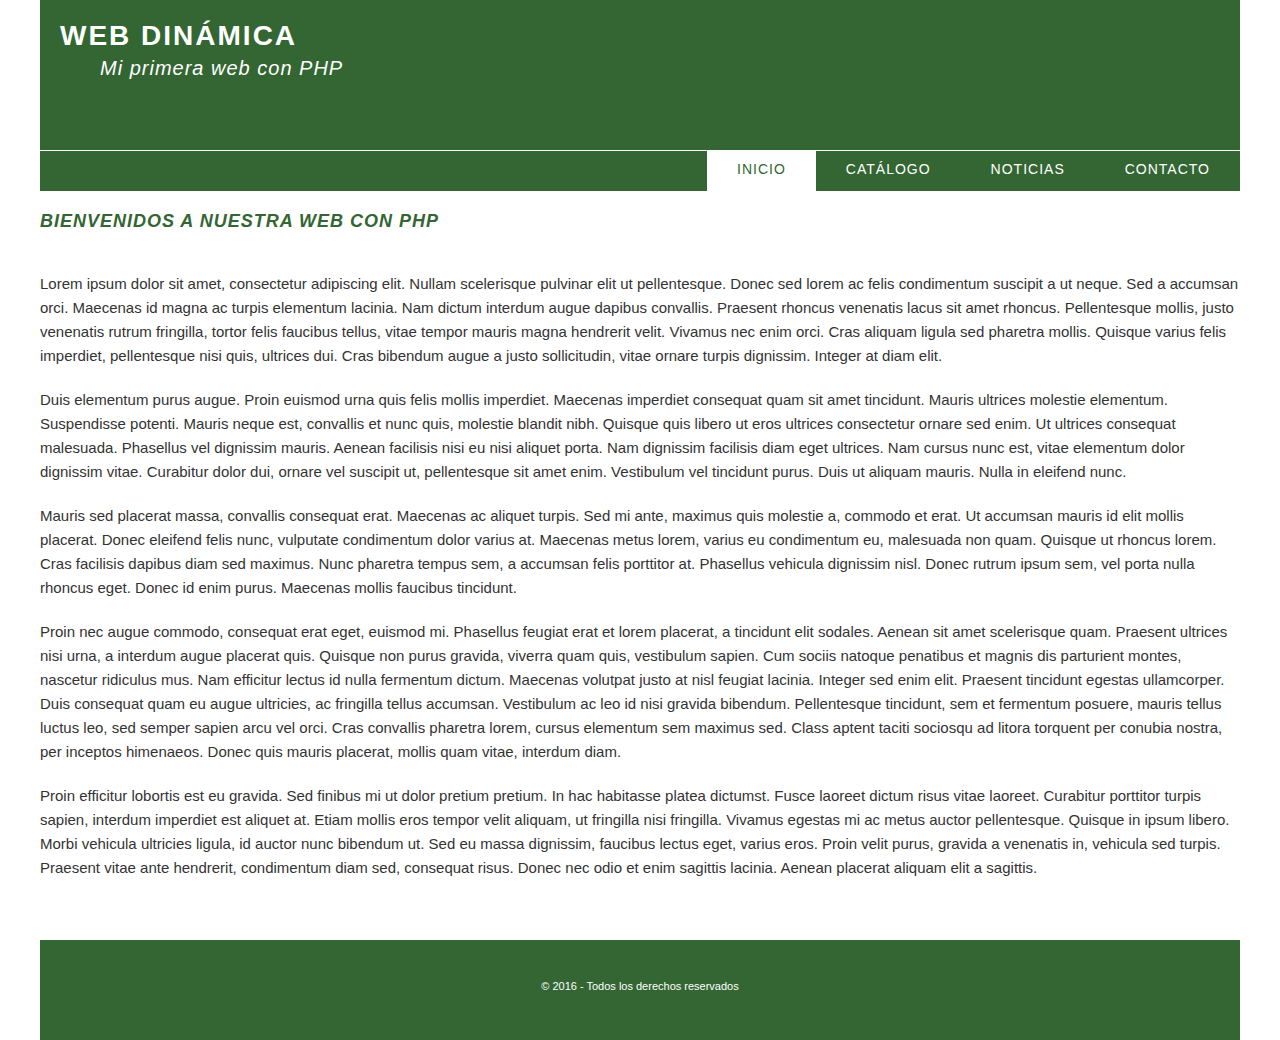
<file: web/01-Basica/index.html>
<!DOCTYPE html>
<html>

<head>
	
	<title>Web con PHP</title>
	<meta charset="utf-8" />
	
	<link type="text/css" rel="stylesheet" href="css/reset.css" />
	<link type="text/css" rel="stylesheet" href="css/global.css" />
	<link type="text/css" rel="stylesheet" href="css/nav.css" />
	<link type="text/css" rel="stylesheet" href="css/contents.css" />
	
</head>

<body>

<div id="wrap">
	
	<div id="container">
		
		<header id="header">
			
			<h1>WEB DINÁMICA</h1>
			<h2>Mi primera web con PHP</h2>
			
		</header>
		
		<nav id="nav">
			
			<ul>
				
				<li>
					<a href="index.html" class="actual">INICIO</a>
				</li>
				
				<li>
					<a href="catalogo.html">CATÁLOGO</a>
				</li>
				
				<li>
					<a href="noticias.html">NOTICIAS</a>
				</li>
				
				<li>
					<a href="contacto.html">CONTACTO</a>
				</li>
				
			</ul>
			
		</nav>
		
		<section id="contents">
			
			<h3>BIENVENIDOS A NUESTRA WEB CON PHP</h3>
			
			<p>
			Lorem ipsum dolor sit amet, consectetur adipiscing elit. Nullam scelerisque pulvinar elit ut pellentesque. Donec sed lorem ac felis condimentum suscipit a ut neque. Sed a accumsan orci. Maecenas id magna ac turpis elementum lacinia. Nam dictum interdum augue dapibus convallis. Praesent rhoncus venenatis lacus sit amet rhoncus. Pellentesque mollis, justo venenatis rutrum fringilla, tortor felis faucibus tellus, vitae tempor mauris magna hendrerit velit. Vivamus nec enim orci. Cras aliquam ligula sed pharetra mollis. Quisque varius felis imperdiet, pellentesque nisi quis, ultrices dui. Cras bibendum augue a justo sollicitudin, vitae ornare turpis dignissim. Integer at diam elit.
			</p>
			<p>
			Duis elementum purus augue. Proin euismod urna quis felis mollis imperdiet. Maecenas imperdiet consequat quam sit amet tincidunt. Mauris ultrices molestie elementum. Suspendisse potenti. Mauris neque est, convallis et nunc quis, molestie blandit nibh. Quisque quis libero ut eros ultrices consectetur ornare sed enim. Ut ultrices consequat malesuada. Phasellus vel dignissim mauris. Aenean facilisis nisi eu nisi aliquet porta. Nam dignissim facilisis diam eget ultrices. Nam cursus nunc est, vitae elementum dolor dignissim vitae. Curabitur dolor dui, ornare vel suscipit ut, pellentesque sit amet enim. Vestibulum vel tincidunt purus. Duis ut aliquam mauris. Nulla in eleifend nunc.
			</p>
			<p>
			Mauris sed placerat massa, convallis consequat erat. Maecenas ac aliquet turpis. Sed mi ante, maximus quis molestie a, commodo et erat. Ut accumsan mauris id elit mollis placerat. Donec eleifend felis nunc, vulputate condimentum dolor varius at. Maecenas metus lorem, varius eu condimentum eu, malesuada non quam. Quisque ut rhoncus lorem. Cras facilisis dapibus diam sed maximus. Nunc pharetra tempus sem, a accumsan felis porttitor at. Phasellus vehicula dignissim nisl. Donec rutrum ipsum sem, vel porta nulla rhoncus eget. Donec id enim purus. Maecenas mollis faucibus tincidunt.
			</p>
			<p>
			Proin nec augue commodo, consequat erat eget, euismod mi. Phasellus feugiat erat et lorem placerat, a tincidunt elit sodales. Aenean sit amet scelerisque quam. Praesent ultrices nisi urna, a interdum augue placerat quis. Quisque non purus gravida, viverra quam quis, vestibulum sapien. Cum sociis natoque penatibus et magnis dis parturient montes, nascetur ridiculus mus. Nam efficitur lectus id nulla fermentum dictum. Maecenas volutpat justo at nisl feugiat lacinia. Integer sed enim elit. Praesent tincidunt egestas ullamcorper. Duis consequat quam eu augue ultricies, ac fringilla tellus accumsan. Vestibulum ac leo id nisi gravida bibendum. Pellentesque tincidunt, sem et fermentum posuere, mauris tellus luctus leo, sed semper sapien arcu vel orci. Cras convallis pharetra lorem, cursus elementum sem maximus sed. Class aptent taciti sociosqu ad litora torquent per conubia nostra, per inceptos himenaeos. Donec quis mauris placerat, mollis quam vitae, interdum diam.
			</p>
			<p>
			Proin efficitur lobortis est eu gravida. Sed finibus mi ut dolor pretium pretium. In hac habitasse platea dictumst. Fusce laoreet dictum risus vitae laoreet. Curabitur porttitor turpis sapien, interdum imperdiet est aliquet at. Etiam mollis eros tempor velit aliquam, ut fringilla nisi fringilla. Vivamus egestas mi ac metus auctor pellentesque. Quisque in ipsum libero. Morbi vehicula ultricies ligula, id auctor nunc bibendum ut. Sed eu massa dignissim, faucibus lectus eget, varius eros. Proin velit purus, gravida a venenatis in, vehicula sed turpis. Praesent vitae ante hendrerit, condimentum diam sed, consequat risus. Donec nec odio et enim sagittis lacinia. Aenean placerat aliquam elit a sagittis.
			</p>
			
		</section>
		
		<footer id="footer">
			
			<p>&copy; 2016 - Todos los derechos reservados</p>
			
		</footer>
		
	</div>
	
</div>

</body>

</html>
</file>
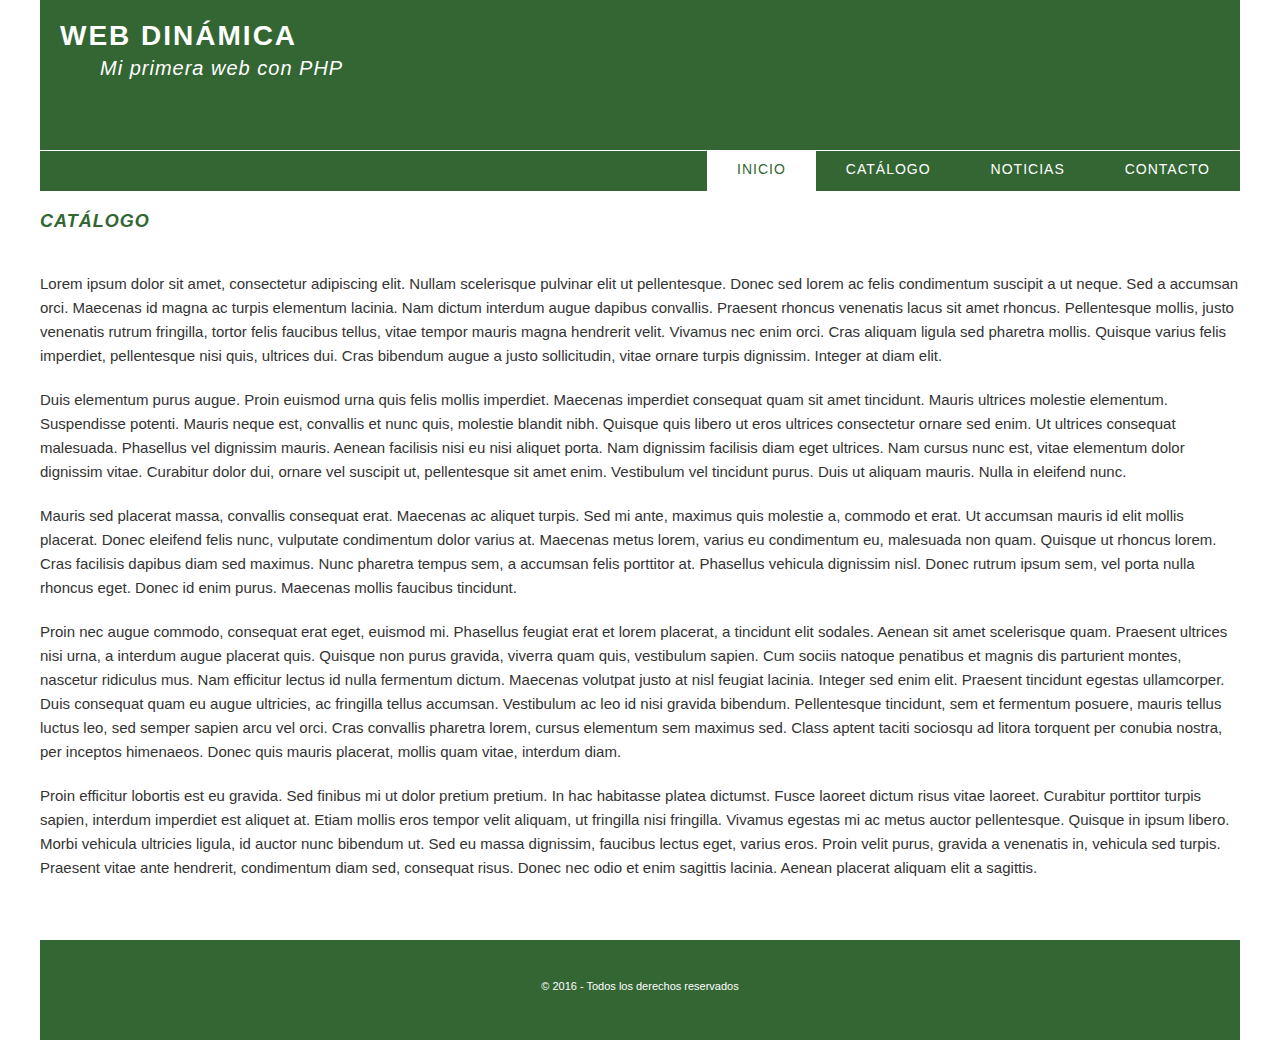
<file: web/01-Basica/catalogo.html>
<!DOCTYPE html>
<html>

<head>
	
	<title>Web con PHP</title>
	<meta charset="utf-8" />
	
	<link type="text/css" rel="stylesheet" href="css/reset.css" />
	<link type="text/css" rel="stylesheet" href="css/global.css" />
	<link type="text/css" rel="stylesheet" href="css/nav.css" />
	<link type="text/css" rel="stylesheet" href="css/contents.css" />
	
</head>

<body>

<div id="wrap">
	
	<div id="container">
		
		<header id="header">
			
			<h1>WEB DINÁMICA</h1>
			<h2>Mi primera web con PHP</h2>
			
		</header>
		
		<nav id="nav">
			
			<ul>
				
				<li>
					<a href="index.html" class="actual">INICIO</a>
				</li>
				
				<li>
					<a href="catalogo.html">CATÁLOGO</a>
				</li>
				
				<li>
					<a href="noticias.html">NOTICIAS</a>
				</li>
				
				<li>
					<a href="contacto.html">CONTACTO</a>
				</li>
				
			</ul>
			
		</nav>
		
		<section id="contents">
			
			<h3>CATÁLOGO</h3>
			
			<p>
			Lorem ipsum dolor sit amet, consectetur adipiscing elit. Nullam scelerisque pulvinar elit ut pellentesque. Donec sed lorem ac felis condimentum suscipit a ut neque. Sed a accumsan orci. Maecenas id magna ac turpis elementum lacinia. Nam dictum interdum augue dapibus convallis. Praesent rhoncus venenatis lacus sit amet rhoncus. Pellentesque mollis, justo venenatis rutrum fringilla, tortor felis faucibus tellus, vitae tempor mauris magna hendrerit velit. Vivamus nec enim orci. Cras aliquam ligula sed pharetra mollis. Quisque varius felis imperdiet, pellentesque nisi quis, ultrices dui. Cras bibendum augue a justo sollicitudin, vitae ornare turpis dignissim. Integer at diam elit.
			</p>
			<p>
			Duis elementum purus augue. Proin euismod urna quis felis mollis imperdiet. Maecenas imperdiet consequat quam sit amet tincidunt. Mauris ultrices molestie elementum. Suspendisse potenti. Mauris neque est, convallis et nunc quis, molestie blandit nibh. Quisque quis libero ut eros ultrices consectetur ornare sed enim. Ut ultrices consequat malesuada. Phasellus vel dignissim mauris. Aenean facilisis nisi eu nisi aliquet porta. Nam dignissim facilisis diam eget ultrices. Nam cursus nunc est, vitae elementum dolor dignissim vitae. Curabitur dolor dui, ornare vel suscipit ut, pellentesque sit amet enim. Vestibulum vel tincidunt purus. Duis ut aliquam mauris. Nulla in eleifend nunc.
			</p>
			<p>
			Mauris sed placerat massa, convallis consequat erat. Maecenas ac aliquet turpis. Sed mi ante, maximus quis molestie a, commodo et erat. Ut accumsan mauris id elit mollis placerat. Donec eleifend felis nunc, vulputate condimentum dolor varius at. Maecenas metus lorem, varius eu condimentum eu, malesuada non quam. Quisque ut rhoncus lorem. Cras facilisis dapibus diam sed maximus. Nunc pharetra tempus sem, a accumsan felis porttitor at. Phasellus vehicula dignissim nisl. Donec rutrum ipsum sem, vel porta nulla rhoncus eget. Donec id enim purus. Maecenas mollis faucibus tincidunt.
			</p>
			<p>
			Proin nec augue commodo, consequat erat eget, euismod mi. Phasellus feugiat erat et lorem placerat, a tincidunt elit sodales. Aenean sit amet scelerisque quam. Praesent ultrices nisi urna, a interdum augue placerat quis. Quisque non purus gravida, viverra quam quis, vestibulum sapien. Cum sociis natoque penatibus et magnis dis parturient montes, nascetur ridiculus mus. Nam efficitur lectus id nulla fermentum dictum. Maecenas volutpat justo at nisl feugiat lacinia. Integer sed enim elit. Praesent tincidunt egestas ullamcorper. Duis consequat quam eu augue ultricies, ac fringilla tellus accumsan. Vestibulum ac leo id nisi gravida bibendum. Pellentesque tincidunt, sem et fermentum posuere, mauris tellus luctus leo, sed semper sapien arcu vel orci. Cras convallis pharetra lorem, cursus elementum sem maximus sed. Class aptent taciti sociosqu ad litora torquent per conubia nostra, per inceptos himenaeos. Donec quis mauris placerat, mollis quam vitae, interdum diam.
			</p>
			<p>
			Proin efficitur lobortis est eu gravida. Sed finibus mi ut dolor pretium pretium. In hac habitasse platea dictumst. Fusce laoreet dictum risus vitae laoreet. Curabitur porttitor turpis sapien, interdum imperdiet est aliquet at. Etiam mollis eros tempor velit aliquam, ut fringilla nisi fringilla. Vivamus egestas mi ac metus auctor pellentesque. Quisque in ipsum libero. Morbi vehicula ultricies ligula, id auctor nunc bibendum ut. Sed eu massa dignissim, faucibus lectus eget, varius eros. Proin velit purus, gravida a venenatis in, vehicula sed turpis. Praesent vitae ante hendrerit, condimentum diam sed, consequat risus. Donec nec odio et enim sagittis lacinia. Aenean placerat aliquam elit a sagittis.
			</p>
			
		</section>
		
		<footer id="footer">
			
			<p>&copy; 2016 - Todos los derechos reservados</p>
			
		</footer>
		
	</div>
	
</div>

</body>

</html>
</file>
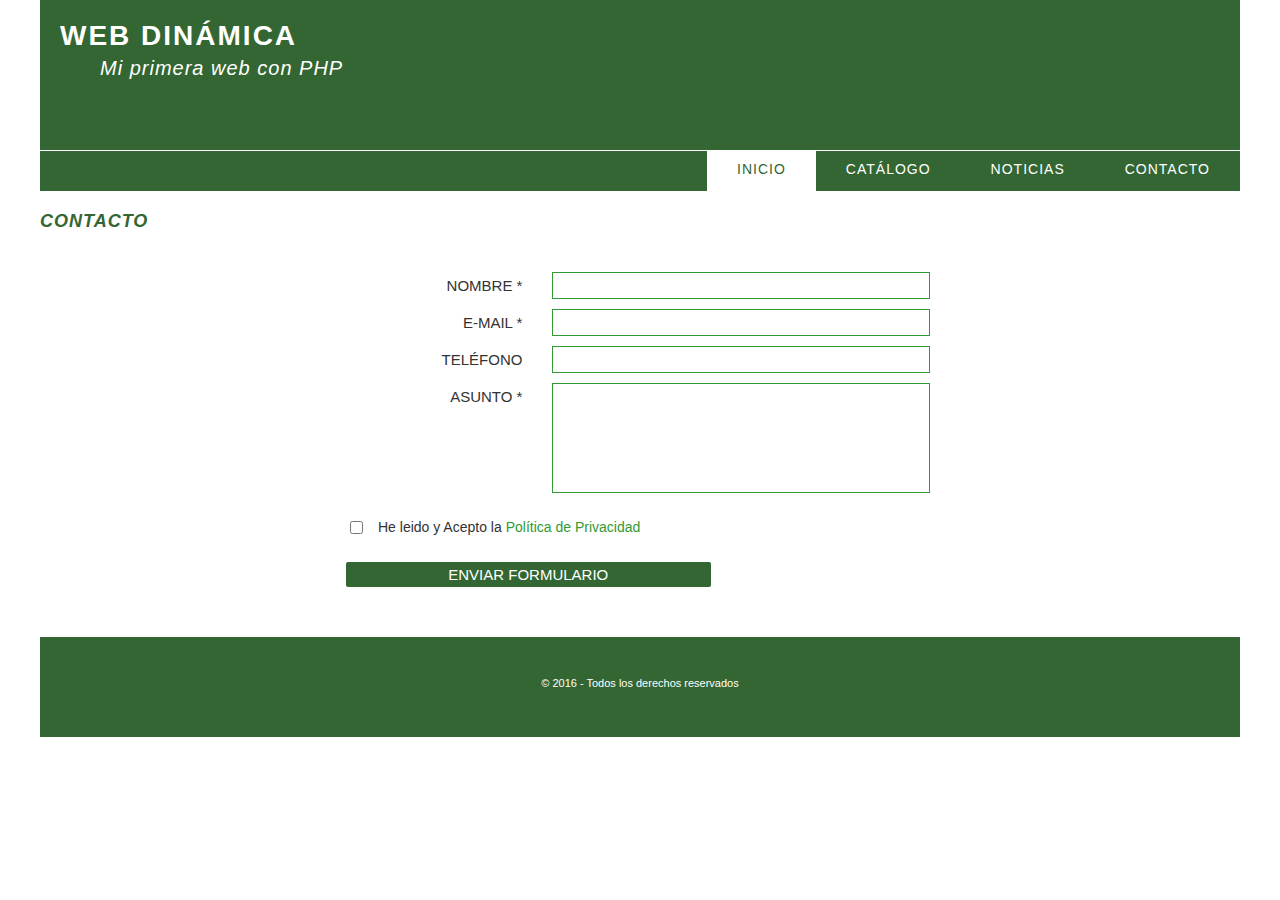
<file: web/01-Basica/contacto.html>
<!DOCTYPE html>
<html>

<head>
	
	<title>Web con PHP</title>
	<meta charset="utf-8" />
	
	<link type="text/css" rel="stylesheet" href="css/reset.css" />
	<link type="text/css" rel="stylesheet" href="css/global.css" />
	<link type="text/css" rel="stylesheet" href="css/nav.css" />
	<link type="text/css" rel="stylesheet" href="css/contents.css" />
	
</head>

<body>

<div id="wrap">
	
	<div id="container">
		
		<header id="header">
			
			<h1>WEB DINÁMICA</h1>
			<h2>Mi primera web con PHP</h2>
			
		</header>
		
		<nav id="nav">
			
			<ul>
				
				<li>
					<a href="index.html" class="actual">INICIO</a>
				</li>
				
				<li>
					<a href="catalogo.html">CATÁLOGO</a>
				</li>
				
				<li>
					<a href="noticias.html">NOTICIAS</a>
				</li>
				
				<li>
					<a href="contacto.html">CONTACTO</a>
				</li>
				
			</ul>
			
		</nav>
		
		<section id="contents">
			
			<h3>CONTACTO</h3>
			
			<section id="contact-form">
				
				<form>
					
					<ul>
						
						<li>
							<label for="name">NOMBRE *</label>
							<input type="text" name="name" id="name" maxlength="50" />
						</li>
						
						<li>
							<label for="email">E-MAIL *</label>
							<input type="text" name="email" id="email" maxlength="40" />
						</li>
						
						<li>
							<label for="telefono">TELÉFONO</label>
							<input type="text" name="telefono" id="telefono" maxlength="15" />
						</li>
						
						<li>
							<label for="asunto">ASUNTO *</label>
							<textarea name="asunto" id="asunto" cols="40" rows="8"></textarea>
						</li>
						
						<li class="priv-li">
							<input type="checkbox" name="privacidad" id="privacidad" value="1" />
							<label for="privacidad">He leido y Acepto la <a href="#" title="Ver Política de Privacidad">Política de Privacidad</a></label>
						</li>
						
						<li>
							<input type="submit" value="ENVIAR FORMULARIO" />
						</li>
						
					</ul>
					
				</form>
				
			</section>
			
		</section>
		
		<footer id="footer">
			
			<p>&copy; 2016 - Todos los derechos reservados</p>
			
		</footer>
		
	</div>
	
</div>

</body>

</html>
</file>
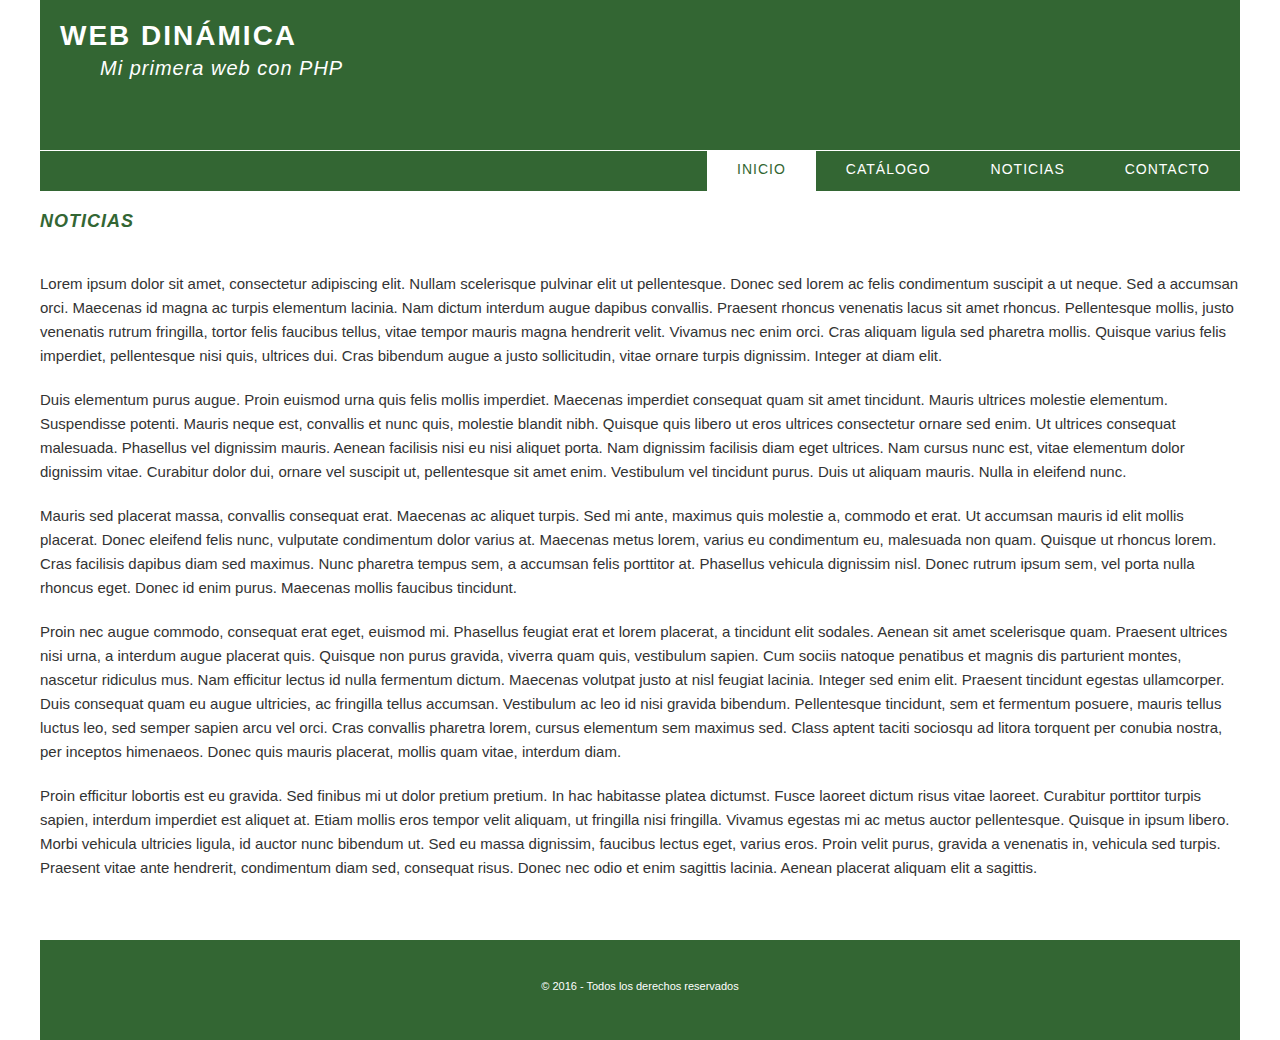
<file: web/01-Basica/noticias.html>
<!DOCTYPE html>
<html>

<head>
	
	<title>Web con PHP</title>
	<meta charset="utf-8" />
	
	<link type="text/css" rel="stylesheet" href="css/reset.css" />
	<link type="text/css" rel="stylesheet" href="css/global.css" />
	<link type="text/css" rel="stylesheet" href="css/nav.css" />
	<link type="text/css" rel="stylesheet" href="css/contents.css" />
	
</head>

<body>

<div id="wrap">
	
	<div id="container">
		
		<header id="header">
			
			<h1>WEB DINÁMICA</h1>
			<h2>Mi primera web con PHP</h2>
			
		</header>
		
		<nav id="nav">
			
			<ul>
				
				<li>
					<a href="index.html" class="actual">INICIO</a>
				</li>
				
				<li>
					<a href="catalogo.html">CATÁLOGO</a>
				</li>
				
				<li>
					<a href="noticias.html">NOTICIAS</a>
				</li>
				
				<li>
					<a href="contacto.html">CONTACTO</a>
				</li>
				
			</ul>
			
		</nav>
		
		<section id="contents">
			
			<h3>NOTICIAS</h3>
			
			<p>
			Lorem ipsum dolor sit amet, consectetur adipiscing elit. Nullam scelerisque pulvinar elit ut pellentesque. Donec sed lorem ac felis condimentum suscipit a ut neque. Sed a accumsan orci. Maecenas id magna ac turpis elementum lacinia. Nam dictum interdum augue dapibus convallis. Praesent rhoncus venenatis lacus sit amet rhoncus. Pellentesque mollis, justo venenatis rutrum fringilla, tortor felis faucibus tellus, vitae tempor mauris magna hendrerit velit. Vivamus nec enim orci. Cras aliquam ligula sed pharetra mollis. Quisque varius felis imperdiet, pellentesque nisi quis, ultrices dui. Cras bibendum augue a justo sollicitudin, vitae ornare turpis dignissim. Integer at diam elit.
			</p>
			<p>
			Duis elementum purus augue. Proin euismod urna quis felis mollis imperdiet. Maecenas imperdiet consequat quam sit amet tincidunt. Mauris ultrices molestie elementum. Suspendisse potenti. Mauris neque est, convallis et nunc quis, molestie blandit nibh. Quisque quis libero ut eros ultrices consectetur ornare sed enim. Ut ultrices consequat malesuada. Phasellus vel dignissim mauris. Aenean facilisis nisi eu nisi aliquet porta. Nam dignissim facilisis diam eget ultrices. Nam cursus nunc est, vitae elementum dolor dignissim vitae. Curabitur dolor dui, ornare vel suscipit ut, pellentesque sit amet enim. Vestibulum vel tincidunt purus. Duis ut aliquam mauris. Nulla in eleifend nunc.
			</p>
			<p>
			Mauris sed placerat massa, convallis consequat erat. Maecenas ac aliquet turpis. Sed mi ante, maximus quis molestie a, commodo et erat. Ut accumsan mauris id elit mollis placerat. Donec eleifend felis nunc, vulputate condimentum dolor varius at. Maecenas metus lorem, varius eu condimentum eu, malesuada non quam. Quisque ut rhoncus lorem. Cras facilisis dapibus diam sed maximus. Nunc pharetra tempus sem, a accumsan felis porttitor at. Phasellus vehicula dignissim nisl. Donec rutrum ipsum sem, vel porta nulla rhoncus eget. Donec id enim purus. Maecenas mollis faucibus tincidunt.
			</p>
			<p>
			Proin nec augue commodo, consequat erat eget, euismod mi. Phasellus feugiat erat et lorem placerat, a tincidunt elit sodales. Aenean sit amet scelerisque quam. Praesent ultrices nisi urna, a interdum augue placerat quis. Quisque non purus gravida, viverra quam quis, vestibulum sapien. Cum sociis natoque penatibus et magnis dis parturient montes, nascetur ridiculus mus. Nam efficitur lectus id nulla fermentum dictum. Maecenas volutpat justo at nisl feugiat lacinia. Integer sed enim elit. Praesent tincidunt egestas ullamcorper. Duis consequat quam eu augue ultricies, ac fringilla tellus accumsan. Vestibulum ac leo id nisi gravida bibendum. Pellentesque tincidunt, sem et fermentum posuere, mauris tellus luctus leo, sed semper sapien arcu vel orci. Cras convallis pharetra lorem, cursus elementum sem maximus sed. Class aptent taciti sociosqu ad litora torquent per conubia nostra, per inceptos himenaeos. Donec quis mauris placerat, mollis quam vitae, interdum diam.
			</p>
			<p>
			Proin efficitur lobortis est eu gravida. Sed finibus mi ut dolor pretium pretium. In hac habitasse platea dictumst. Fusce laoreet dictum risus vitae laoreet. Curabitur porttitor turpis sapien, interdum imperdiet est aliquet at. Etiam mollis eros tempor velit aliquam, ut fringilla nisi fringilla. Vivamus egestas mi ac metus auctor pellentesque. Quisque in ipsum libero. Morbi vehicula ultricies ligula, id auctor nunc bibendum ut. Sed eu massa dignissim, faucibus lectus eget, varius eros. Proin velit purus, gravida a venenatis in, vehicula sed turpis. Praesent vitae ante hendrerit, condimentum diam sed, consequat risus. Donec nec odio et enim sagittis lacinia. Aenean placerat aliquam elit a sagittis.
			</p>
			
		</section>
		
		<footer id="footer">
			
			<p>&copy; 2016 - Todos los derechos reservados</p>
			
		</footer>
		
	</div>
	
</div>

</body>

</html>
</file>
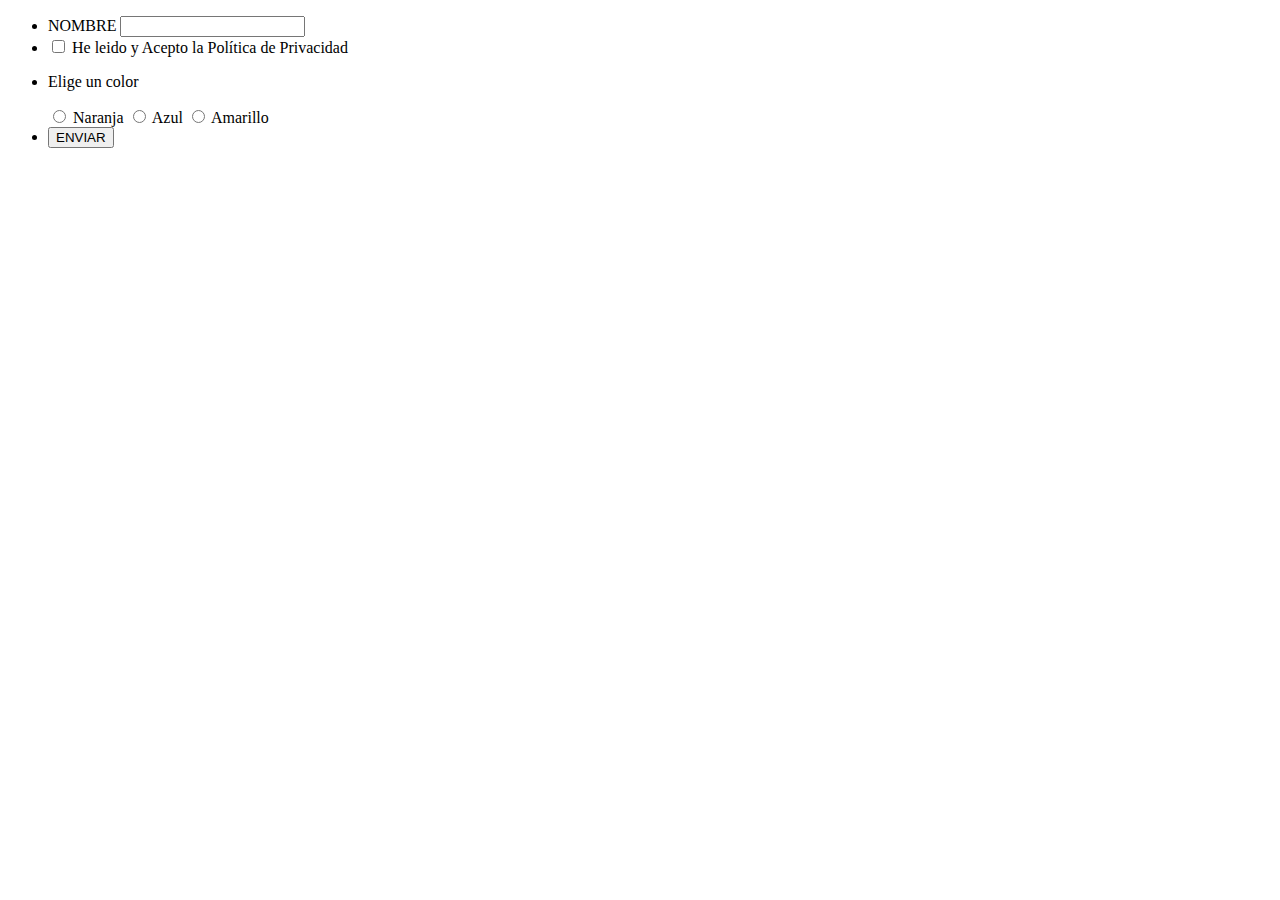
<file: php/GET/03-Get-Formulario/formulario.html>
<!DOCTYPE html>
<html>
	
	<head>
		
		<title>Formulario GET</title>
		
		<meta charset="utf-8" />
		
	</head>
	
	<body>
		
		<form action="get.php?apellidos=Garcia" method="get">
			
			<ul>
			
				<li>
					<label for="id_nombre">NOMBRE</label>
					<input type="text" name="nombre" id="id_nombre" maxlength="30" />
				</li>
				
				<li>
					<input type="checkbox" name="privacidad" id="id_privacidad" value="1" />
					<label for="id_privacidad">He leido y Acepto la Política de Privacidad</label>
				</li>
				
				<li>
					<p>Elige un color</p>
					<input type="radio" name="color" id="naranja" value="naranja" />
					<label for="naranja">Naranja</label>
					<input type="radio" name="color" id="azul" value="azul" />
					<label for="azul">Azul</label>
					<input type="radio" name="color" id="amarillo" value="amarillo" />
					<label for="amarillo">Amarillo</label>
				</li>
				
				<li>
					<input type="submit" value="ENVIAR" />
				</li>
				
			</ul>
			
		</form>
		
	</body>
	
</html>
</file>
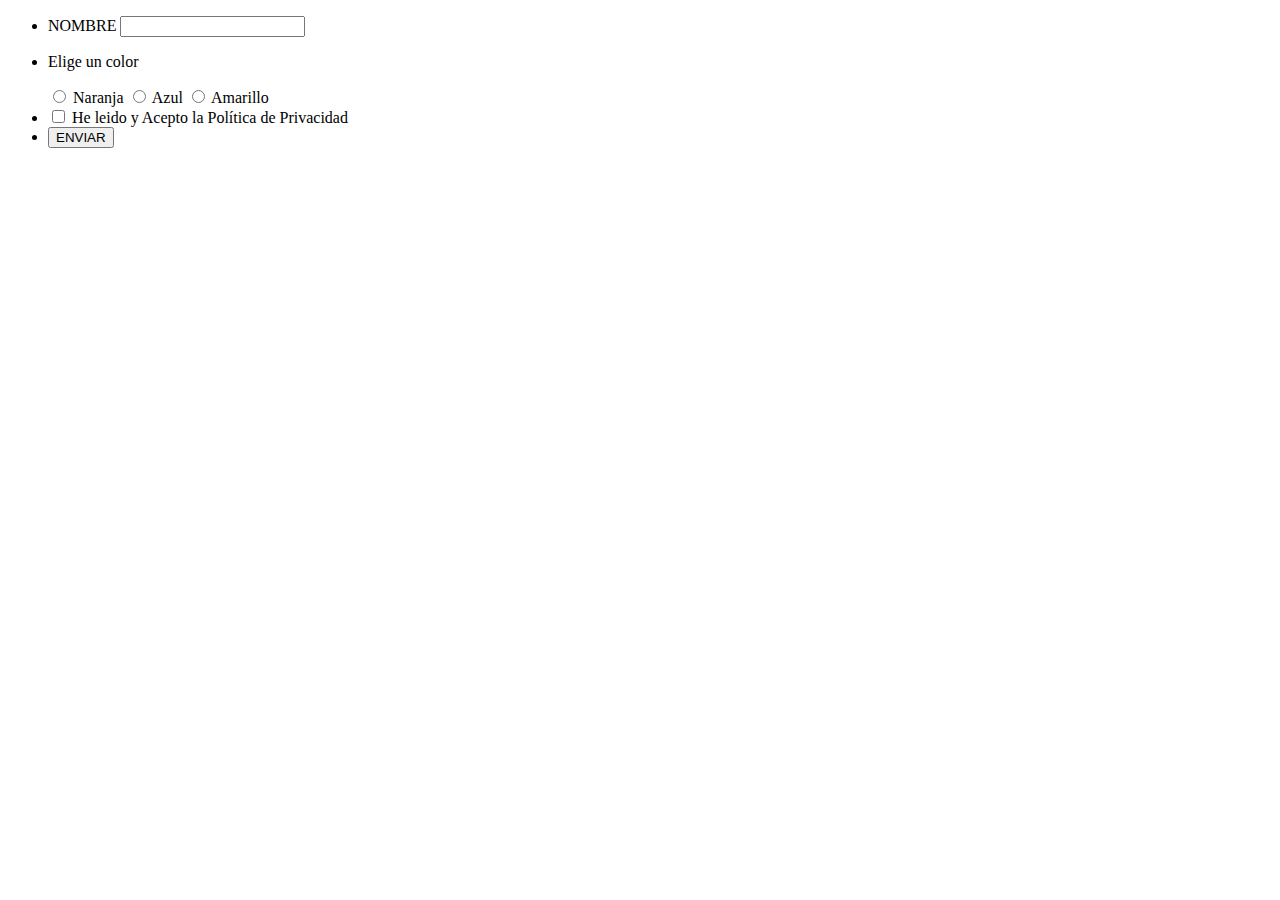
<file: php/GET/05-UsarDatosGET/formulario.html>
<!DOCTYPE html>
<html>
	
	<head>
		
		<title>Formulario GET</title>
		
		<meta charset="utf-8" />
		
	</head>
	
	<body>
		
		<form action="get.php?apellidos=Garcia" method="get">
			
			<ul>
			
				<li>
					<label for="id_nombre">NOMBRE</label>
					<input type="text" name="nombre" id="id_nombre" maxlength="30" />
				</li>
				
				<li>
					<p>Elige un color</p>
					<input type="radio" name="color" id="naranja" value="naranja" />
					<label for="naranja">Naranja</label>
					<input type="radio" name="color" id="azul" value="azul" />
					<label for="azul">Azul</label>
					<input type="radio" name="color" id="amarillo" value="amarillo" />
					<label for="amarillo">Amarillo</label>
				</li>
				
				<li>
					<input type="checkbox" name="privacidad" id="id_privacidad" value="1" />
					<label for="id_privacidad">He leido y Acepto la Política de Privacidad</label>
				</li>
				
				<li>
					<input type="submit" value="ENVIAR" />
				</li>
				
			</ul>
			
		</form>
		
	</body>
	
</html>
</file>
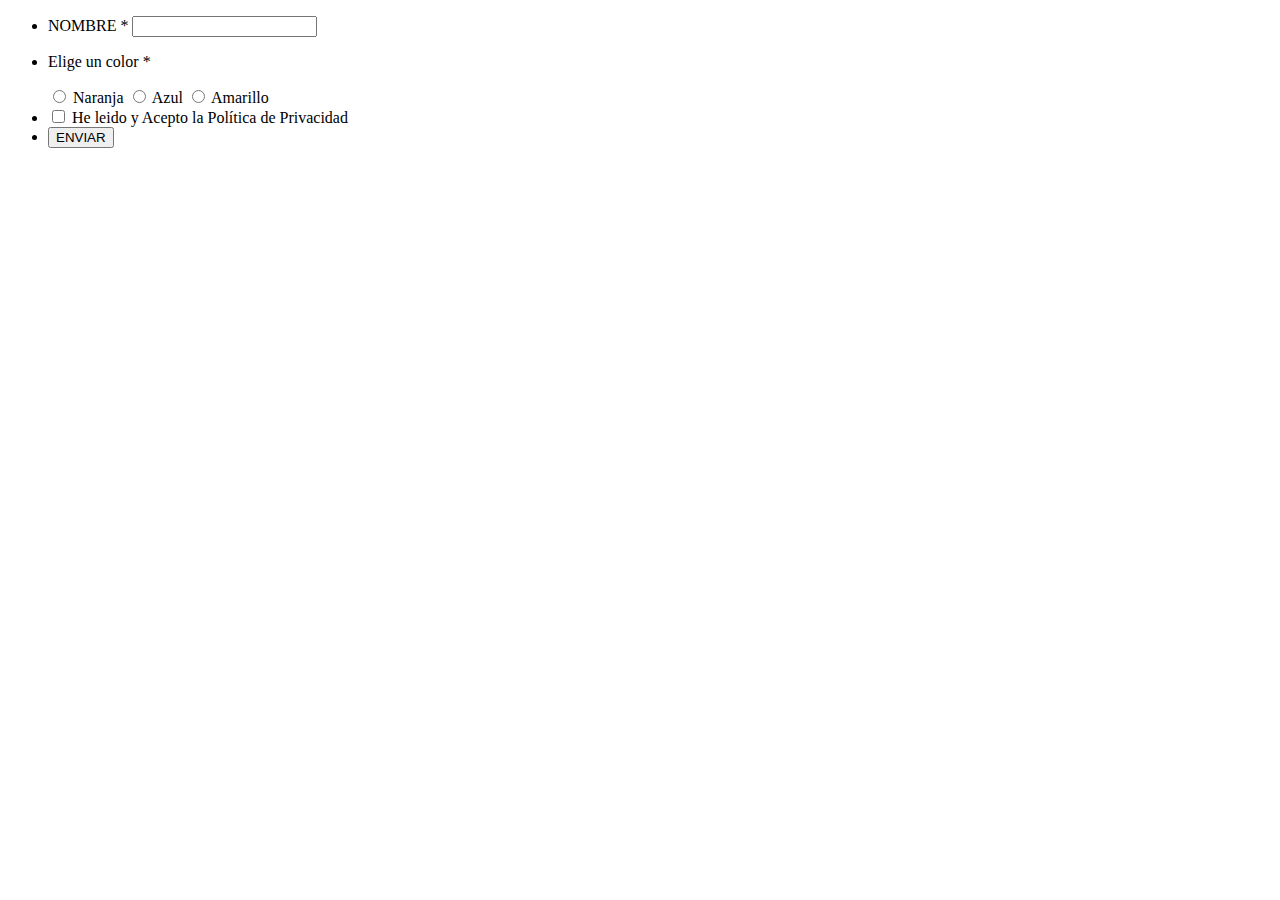
<file: php/GET/06-UsarDatosGET-Filtro/formulario.html>
<!DOCTYPE html>
<html>
	
	<head>
		
		<title>Formulario GET</title>
		
		<meta charset="utf-8" />
		
	</head>
	
	<body>
		
		<form action="get.php?apellidos=Garcia" method="get">
			
			<ul>
			
				<li>
					<label for="id_nombre">NOMBRE *</label>
					<input type="text" name="nombre" id="id_nombre" maxlength="30" />
				</li>
				
				<li>
					<p>Elige un color *</p>
					<input type="radio" name="color" id="naranja" value="naranja" />
					<label for="naranja">Naranja</label>
					<input type="radio" name="color" id="azul" value="azul" />
					<label for="azul">Azul</label>
					<input type="radio" name="color" id="amarillo" value="amarillo" />
					<label for="amarillo">Amarillo</label>
				</li>
				
				<li>
					<input type="checkbox" name="privacidad" id="id_privacidad" value="1" />
					<label for="id_privacidad">He leido y Acepto la Política de Privacidad</label>
				</li>
				
				<li>
					<input type="submit" value="ENVIAR" />
				</li>
				
			</ul>
			
		</form>
		
	</body>
	
</html>
</file>
<file: web/01-Basica/css/global.css>
#wrap {
	width: 1200px;
	margin: 0 auto;
}

#container {
	float: left;
	width: 1200px;
}

/*header*/

#header {
	float: left;
	width: 1200px;
	height: 150px;
	background-color: #363;
}

#header > h1 {
	margin: 20px 0 5px 20px;
	font: normal bold 28px Arial, Tahoma;
	letter-spacing: 2px;
	color: #fff;
}

#header > h2 {
	margin: 0 0 0 60px;
	font: italic normal 20px Arial, Tahoma;
	letter-spacing: 1px;
	color: #fff;
}

/*contents*/

#contents {
	float: left;
	width: 1200px;
	min-height: 300px;
	padding: 20px 0 40px 0;
}

/*footer*/

#footer {
	float: left;
	width: 1200px;
	height: 100px;
	background-color: #363;
}

#footer > p {
	float: left;
	width: 100%;
	margin: 40px 0 0 0;
	font: normal normal 11px Arial, Tahoma;
	text-align: center;
	color: #fff;
}
</file>
<file: web/01-Basica/css/nav.css>
/*nav*/

#nav {
	float: left;
	width: 1200px;
	height: 40px;
	background-color: #363;
	border-top: 1px solid #fff;
}

#nav  > ul {
	float: right;
}

#nav  > ul > li {
	float: left;
}

#nav  > ul > li > a {
	float: left;
	height: 20px;
	padding: 10px 30px;
	font: normal normal 14px Arial, Tahoma;
	letter-spacing: 1px;
	text-decoration: none;
	background-color: #363;
	color: #fff;
	transition: background 0.4s, color 0.4s;
	-webkit-transition: background 0.4s, color 0.4s;
}

	#nav  > ul > li > a:hover {
		background-color: #fff;
		color: #363;
	}
	
	#nav  > ul > li > a.actual {
		background-color: #fff;
		color: #363;
	}
</file>
<file: web/01-Basica/css/contents.css>
#contents > h3 {
	float: left;
	width: 100%;
	margin: 0 0 40px 0;
	font: italic bold 18px Arial, Tahoma;
	letter-spacing: 1px;
	color: #363;
}

#contents > p {
	float: left;
	width: 100%;
	margin: 0 0 20px 0;
	font: normal normal 15px Arial, Tahoma;
	line-height: 24px;
	color: #333;
}

/*contacto*/

#contact-form {
	float: left;
	width: 70%;
	margin: 0 15%;
}

#contact-form > form {
	float: left;
	width: 70%;
	margin: 0 15%;
}

#contact-form > form > ul {
	float: left;
	width: 100%;
}

#contact-form > form > ul > li {
	float: left;
	width: 100%;
	margin-bottom: 10px;
}

	#contact-form > form > ul > li.priv-li {
		margin: 15px 0 25px 0;
	}

#contact-form > form > ul > li > label {
	float: left;
	width: 30%;
	padding-right: 5%;
	margin-top: 5px;
	font: normal normal 15px Arial, Tahoma;
	text-align: right;
	color: #333;
}

	#contact-form > form > ul > li.priv-li > label {
		width: auto;
		margin-top: 1px;
		font: normal normal 14px Arial, Tahoma;
		text-align: left;
		color: #333;
	}
	
	#contact-form > form > ul > li.priv-li > label > a {
		font: normal normal 14px Arial, Tahoma;
		text-decoration: none;
		color: #393;
	}
	
		#contact-form > form > ul > li.priv-li > label > a:hover {
			text-decoration: underline;
		}

#contact-form > form > ul > li > input {
	float: left;
	width: 62%;
	padding: 4px 1%;
	font: normal normal 15px Arial, Tahoma;
	color: #333;
	border: 1px solid #393;
}
	
	#contact-form > form > ul > li > input:focus {
		box-shadow: 1px 1px 2px #666;
	}

	#contact-form > form > ul > li.priv-li > input {
		width: auto;
		margin-right: 15px;
	}
	
	#contact-form > form > ul > li > input[type="submit"] {
		font: normal normal 15px Arial, Tahoma;
		background-color: #363;
		color: #fff;
		border: 0;
		border-radius: 2px;
		cursor: pointer;
		transition: background 0.4s;
		-webkit-transition: background 0.4s;
	}
	
		#contact-form > form > ul > li > input[type="submit"]:hover {
			background-color: #333;
		}

#contact-form > form > ul > li > textarea {
	float: left;
	width: 62%;
	height: 100px;
	padding: 4px 1%;
	font: normal normal 15px Arial, Tahoma;
	color: #333;
	border: 1px solid #393;
	resize: none;
}

	#contact-form > form > ul > li > textarea:focus {
		box-shadow: 1px 1px 2px #666;
	}
</file>
